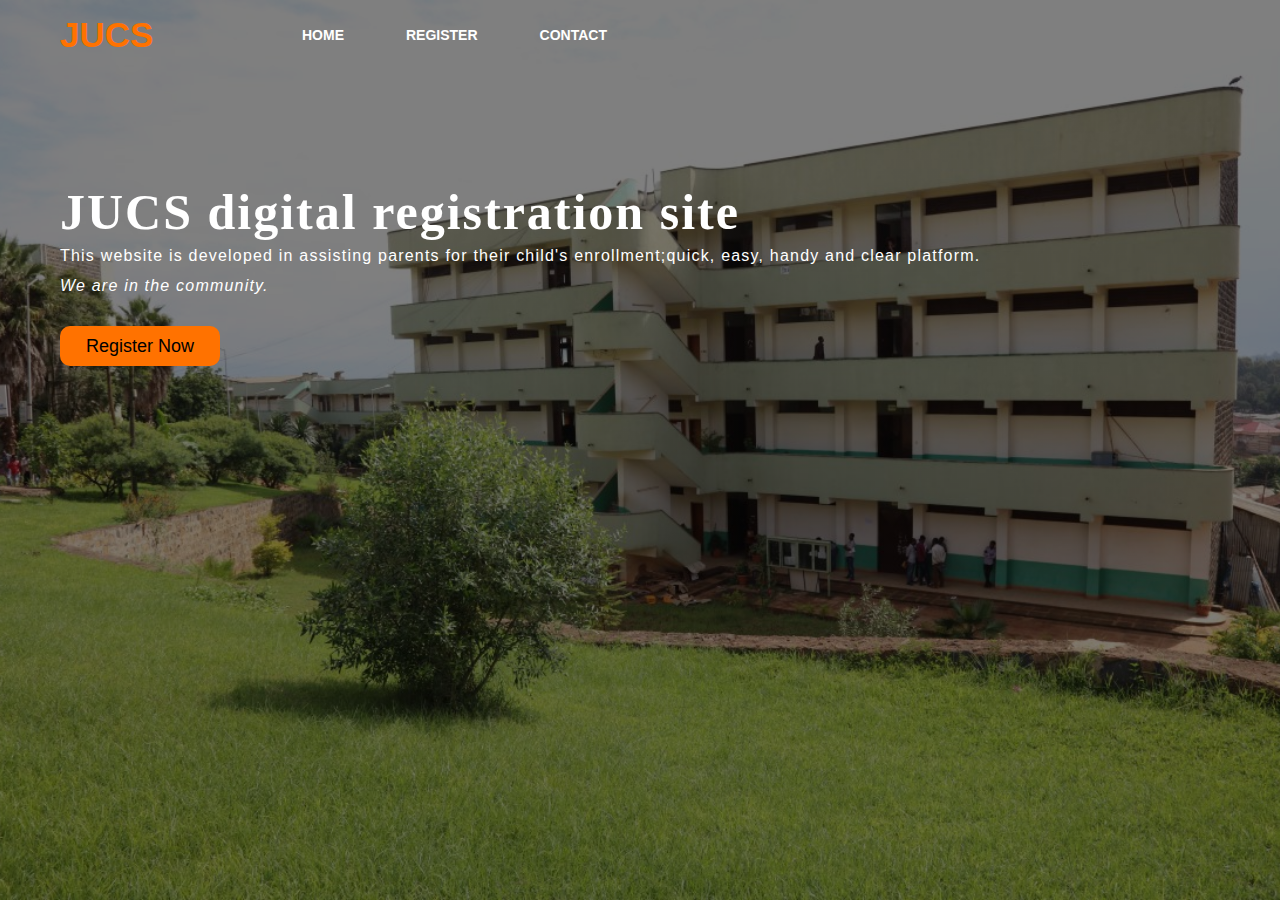
<file: index.html>
<!DOCTYPE html>
<html lang="en">
<head>
    <title>JUCS digital registration site</title>
    <link rel="stylesheet" href="style.css">
    <link rel="shortcut icon" type="image/jpg image/png" href="logo.jpg">
</head>
<body>

    <div class="main">
        <div class="navbar">
            <div class="icon">
                <h2 class="logo">JUCS</h2>
            </div>

            <div class="menu">
                <ul>
                    <li><a href="index.html">HOME</a></li>
                    <li><a href="register.html" target="-blank">REGISTER</a></li>
                    <li><a href="contact.html">CONTACT</a></li>
                </ul>
            </div>

        </div> 
        <div class="content">
            <h1>JUCS digital registration site</h1>
            <p class="par">This website is developed in assisting parents for their child's enrollment;quick, easy, handy and clear platform.<br><em>We are in the community.</em></p>


                <button class="cn"><a href="register.html" target="-blank">Register Now</a></button>
                    </div>
                </div>
        </div>
    </div>
</body>
</html>
</file>
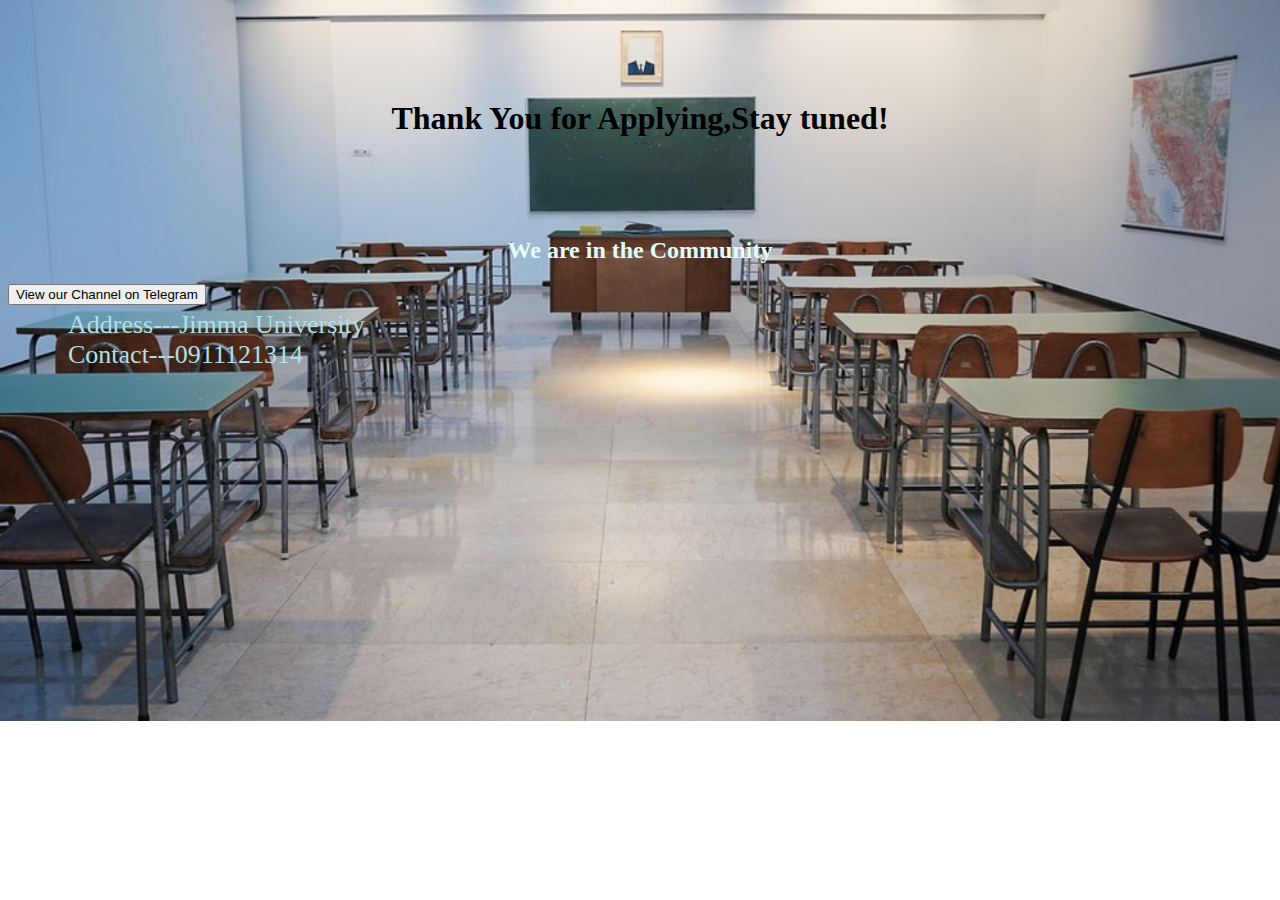
<file: contact.html>
<!DOCTYPE html>
<html>
<head>
	<style>
		h1{
			text-align: center;
			position: relative;
			margin: 100px;
			
			font-family: didot;
		}
		p{
			font-size: 26px;
			position: absolute;
			font-family:fantasy;
			margin-left: 60px;
			color: powderblue;
		}
		body{
			background-image: url(back2.jpg);
			background-repeat: no-repeat;
			background-size: 100%;
		}
		h2{
			font-family: Geneva;
			text-align: center;
			color: lightcyan;
		}
	</style>
	<meta charset="utf-8">
	<meta name="viewport" content="width=device-width, initial-scale=1">
	  <link rel="shortcut icon" type="image/jpg image/png" href="logo.jpg">
	<title>Contact Us</title>
</head>
<body>
<h1>Thank You for Applying,Stay tuned!</h1>
<h2>We are in the Community</h2>
<p>
	Address---Jimma University<br>
	Contact---0911121314 <br><br><br>

</p>
<p1>
	<a href="https://t.me/jucs4"><button>View our Channel on Telegram</button></a>
</p1>
</body>
</html>
</file>
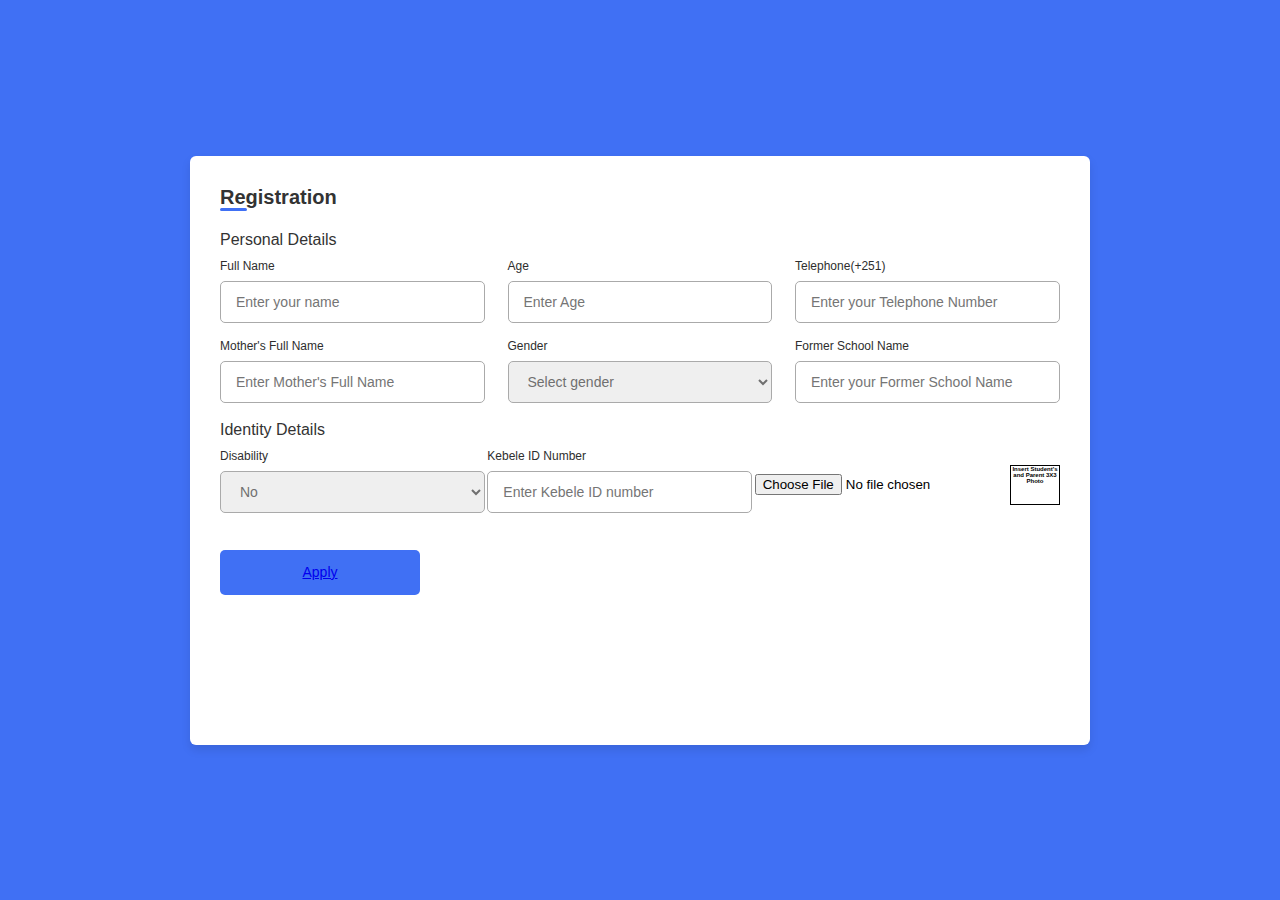
<file: register.html>
<!DOCTYPE html>
<html lang="en">
<head>
    <meta charset="UTF-8">
    <meta http-equiv="X-UA-Compatible" content="IE=edge">
    <meta name="viewport" content="width=device-width, initial-scale=1.0">
    <link rel="stylesheet" href="registercss.css">
    <link rel="shortcut icon" type="image/jpg image/png" href="logo.jpg">
</head>
<body>
    <div class="container">
        <header>Registration</header>

        <form action="https://formsubmit.co/shibrumeron2@gmail.com" method="POST">
            <div class="form first">
                <div class="details personal">
                    <span class="title">Personal Details</span>

                    <div class="fields">
                        <div class="input-field">
                            <label>Full Name</label>
                            <input type="text" placeholder="Enter your name" name="Name" required>
                        </div>

                        <div class="input-field">
                            <label>Age</label>
                            <input type="number" placeholder="Enter Age" name="email" required>
                        </div>

                        <div class="input-field">
                            <label>Telephone(+251)</label>
                            <input type="number" placeholder="Enter your Telephone Number" required>
                        </div>

                        <div class="input-field">
                            <label>Mother's Full Name</label>
                            <input type="text" placeholder="Enter Mother's Full Name" required>
                        </div>

                        <div class="input-field">
                            <label>Gender</label>
                            <select required>
                                <option disabled selected>Select gender</option>
                                <option>Male</option>
                                <option>Female</option>
                            </select>
                        </div>

                        <div class="input-field">
                            <label>Former School Name</label>
                            <input type="text" placeholder="Enter your Former School Name" required>
                        </div>
                    </div>
                </div>

                <div class="details ID">
                    <span class="title">Identity Details</span>

                    <div class="fields">
                        <div class="input-field">
                            <label>Disability</label>
                            <select required>
                                <option disabled selected>No</option>
                                <option>Mild</option>
                                <option>Yes</option>
                            </select>
                        </div>

                        <div class="input-field">
                            <label>Kebele ID Number</label>
                            <input type="number" placeholder="Enter Kebele ID number" required>
                        </div>                
                         <input type="file" id="image-input" accept="image/jpeg, image/png, image/jpg">

                            <div id="display-image">
      <h4 style="font-size: 6px; text-align: center;">Insert Student's and Parent 3X3 Photo</h4>
                            </div>
                    </div>

                     <button class="submit" id="myform">
                            <a href="Thankyou.html"><span class="btnText">Apply</span></a>
                         
                        </button>
                        
                    </div>
                </div> 
            </div>
        </form>
    </div>
</body>
</html>
</file>
<file: style.css>
*{
    margin: 0;
    padding: 0;
}

.main{
    width: 100%;
    background: linear-gradient(to top, rgba(0,0,0,0.5)50%,rgba(0,0,0,0.5)50%), url(back.jpg);
    background-position: center;
    background-size: cover;
    height: 100vh;
}

.navbar{
    width: 1200px;
    height: 75px;
    margin: auto;
}

.icon{
    width: 200px;
    float: left;
    height: 70px;
}

.logo{
    color: #ff7200;
    font-size: 35px;
    font-family: Arial;
    padding-left: 20px;
    float: left;
    padding-top: 10px;
    margin-top: 5px
}

.menu{
    width: 400px;
    float: left;
    height: 70px;
}

ul{
    float: left;
    display: flex;
    justify-content: center;
    align-items: center;
}

ul li{
    list-style: none;
    margin-left: 62px;
    margin-top: 27px;
    font-size: 14px;
}

ul li a{
    text-decoration: none;
    color: #fff;
    font-family: Arial;
    font-weight: bold;
    transition: 0.4s ease-in-out;
}

ul li a:hover{
    color: #ff7200;
}

.search{
    width: 330px;
    float: left;
    margin-left: 270px;
}

.srch{
    font-family: 'Times New Roman';
    width: 200px;
    height: 40px;
    background: transparent;
    border: 1px solid #ff7200;
    margin-top: 13px;
    color: #fff;
    border-right: none;
    font-size: 16px;
    float: left;
    padding: 10px;
    border-bottom-left-radius: 5px;
    border-top-left-radius: 5px;
}

.btn{
    width: 100px;
    height: 40px;
    background: #ff7200;
    border: 2px solid #ff7200;
    margin-top: 13px;
    color: #fff;
    font-size: 15px;
    border-bottom-right-radius: 5px;
    border-bottom-right-radius: 5px;
    transition: 0.2s ease;
    cursor: pointer;
}
.btn:hover{
    color: #000;
}

.btn:focus{
    outline: none;
}

.srch:focus{
    outline: none;
}

.content{
    width: 1200px;
    height: auto;
    margin: auto;
    color: #fff;
    position: relative;
}

.content .par{
    padding-left: 20px;
    padding-bottom: 25px;
    font-family: Arial;
    letter-spacing: 1.2px;
    line-height: 30px;
}

.content h1{
    font-family: 'Times New Roman';
    font-size: 50px;
    padding-left: 20px;
    margin-top: 9%;
    letter-spacing: 2px;
}

.content .cn{
    width: 160px;
    height: 40px;
    background: #ff7200;
    border: none;
    margin-bottom: 10px;
    margin-left: 20px;
    font-size: 18px;
    border-radius: 10px;
    cursor: pointer;
    transition: .4s ease;
    
}

.content .cn a{
    text-decoration: none;
    color: #000;
    transition: .3s ease;
}

.cn:hover{
    background-color: #fff;
}

.content span{
    color: #ff7200;
    font-size: 65px
}

.form{
    width: 250px;
    height: 380px;
    background: linear-gradient(to top, rgba(0,0,0,0.8)50%,rgba(0,0,0,0.8)50%);
    position: absolute;
    top: -20px;
    left: 870px;
    transform: translate(0%,-5%);
    border-radius: 10px;
    padding: 25px;
}

.form h2{
    width: 220px;
    font-family: sans-serif;
    text-align: center;
    color: #ff7200;
    font-size: 22px;
    background-color: #fff;
    border-radius: 10px;
    margin: 2px;
    padding: 8px;
}

.form input{
    width: 240px;
    height: 35px;
    background: transparent;
    border-bottom: 1px solid #ff7200;
    border-top: none;
    border-right: none;
    border-left: none;
    color: #fff;
    font-size: 15px;
    letter-spacing: 1px;
    margin-top: 30px;
    font-family: sans-serif;
}

.form input:focus{
    outline: none;
}

::placeholder{
    color: #fff;
    font-family: Arial;
}

.btnn{
    width: 240px;
    height: 40px;
    background: #ff7200;
    border: none;
    margin-top: 30px;
    font-size: 18px;
    border-radius: 10px;
    cursor: pointer;
    color: #fff;
    transition: 0.4s ease;
}
.btnn:hover{
    background: #fff;
    color: #ff7200;
}
.btnn a{
    text-decoration: none;
    color: #000;
    font-weight: bold;
}
.form .link{
    font-family: Arial, Helvetica, sans-serif;
    font-size: 17px;
    padding-top: 20px;
    text-align: center;
}
.form .link a{
    text-decoration: none;
    color: #ff7200;
}
.liw{
    padding-top: 15px;
    padding-bottom: 10px;
    text-align: center;
}
.icons a{
    text-decoration: none;
    color: #fff;
}
.icons ion-icon{
    color: #fff;
    font-size: 30px;
    padding-left: 14px;
    padding-top: 5px;
    transition: 0.3s ease;
}
.icons ion-icon:hover{
    color: #ff7200;
}
.h3{
    background-repeat: no-repeat;
    width: 50px;
    height: 50px;
}
</file>
<file: registercss.css>
*{
    margin: 0;
    padding: 0;
    box-sizing: border-box;
    font-family: 'Poppins', sans-serif;
}
body{
    min-height: 100vh;
    display: flex;
    align-items: center;
    justify-content: center;
    background: #4070f4;
}
.container{
    position: relative;
    max-width: 900px;
    width: 100%;
    border-radius: 6px;
    padding: 30px;
    margin: 0 15px;
    background-color: #fff;
    box-shadow: 0 5px 10px rgba(0,0,0,0.1);
}
.container header{
    position: relative;
    font-size: 20px;
    font-weight: 600;
    color: #333;
}
.container header::before{
    content: "";
    position: absolute;
    left: 0;
    bottom: -2px;
    height: 3px;
    width: 27px;
    border-radius: 8px;
    background-color: #4070f4;
}
.container form{
    position: relative;
    margin-top: 16px;
    min-height: 490px;
    background-color: #fff;
    overflow: hidden;
}
.container form .form{
    position: absolute;
    background-color: #fff;
    transition: 0.3s ease;
}
.container form .form.second{
    opacity: 0;
    pointer-events: none;
    transform: translateX(100%);
}
form.secActive .form.second{
    opacity: 1;
    pointer-events: auto;
    transform: translateX(0);
}
form.secActive .form.first{
    opacity: 0;
    pointer-events: none;
    transform: translateX(-100%);
}
.container form .title{
    display: block;
    margin-bottom: 8px;
    font-size: 16px;
    font-weight: 500;
    margin: 6px 0;
    color: #333;
}
.container form .fields{
    display: flex;
    align-items: center;
    justify-content: space-between;
    flex-wrap: wrap;
}
form .fields .input-field{
    display: flex;
    width: calc(100% / 3 - 15px);
    flex-direction: column;
    margin: 4px 0;
}
.input-field label{
    font-size: 12px;
    font-weight: 500;
    color: #2e2e2e;
}
.input-field input, select{
    outline: none;
    font-size: 14px;
    font-weight: 400;
    color: #333;
    border-radius: 5px;
    border: 1px solid #aaa;
    padding: 0 15px;
    height: 42px;
    margin: 8px 0;
}
.input-field input :focus,
.input-field select:focus{
    box-shadow: 0 3px 6px rgba(0,0,0,0.13);
}
.input-field select,
.input-field input[type="date"]{
    color: #707070;
}
.input-field input[type="date"]:valid{
    color: #333;
}
.container form button, .backBtn{
    display: flex;
    align-items: center;
    justify-content: center;
    height: 45px;
    max-width: 200px;
    width: 100%;
    border: none;
    outline: none;
    color: #fff;
    border-radius: 5px;
    margin: 25px 0;
    background-color: #4070f4;
    transition: all 0.3s linear;
    cursor: pointer;
}
.container form .btnText{
    font-size: 14px;
    font-weight: 400;
}
form button:hover{
    background-color: #265df2;
}
form button i,
form .backBtn i{
    margin: 0 6px;
}
form .backBtn i{
    transform: rotate(180deg);
}
form .buttons{
    display: flex;
    align-items: center;
}
form .buttons button , .backBtn{
    margin-right: 14px;
}

@media (max-width: 750px) {
    .container form{
        overflow-y: scroll;
    }
    .container form::-webkit-scrollbar{
       display: none;
    }
    form .fields .input-field{
        width: calc(100% / 2 - 15px);
    }
}

@media (max-width: 550px) {
    form .fields .input-field{
        width: 100%;
    }
}
#display-image{
  width: 50px;
  height: 40px;
  border: 1px solid black;
}
</file>
